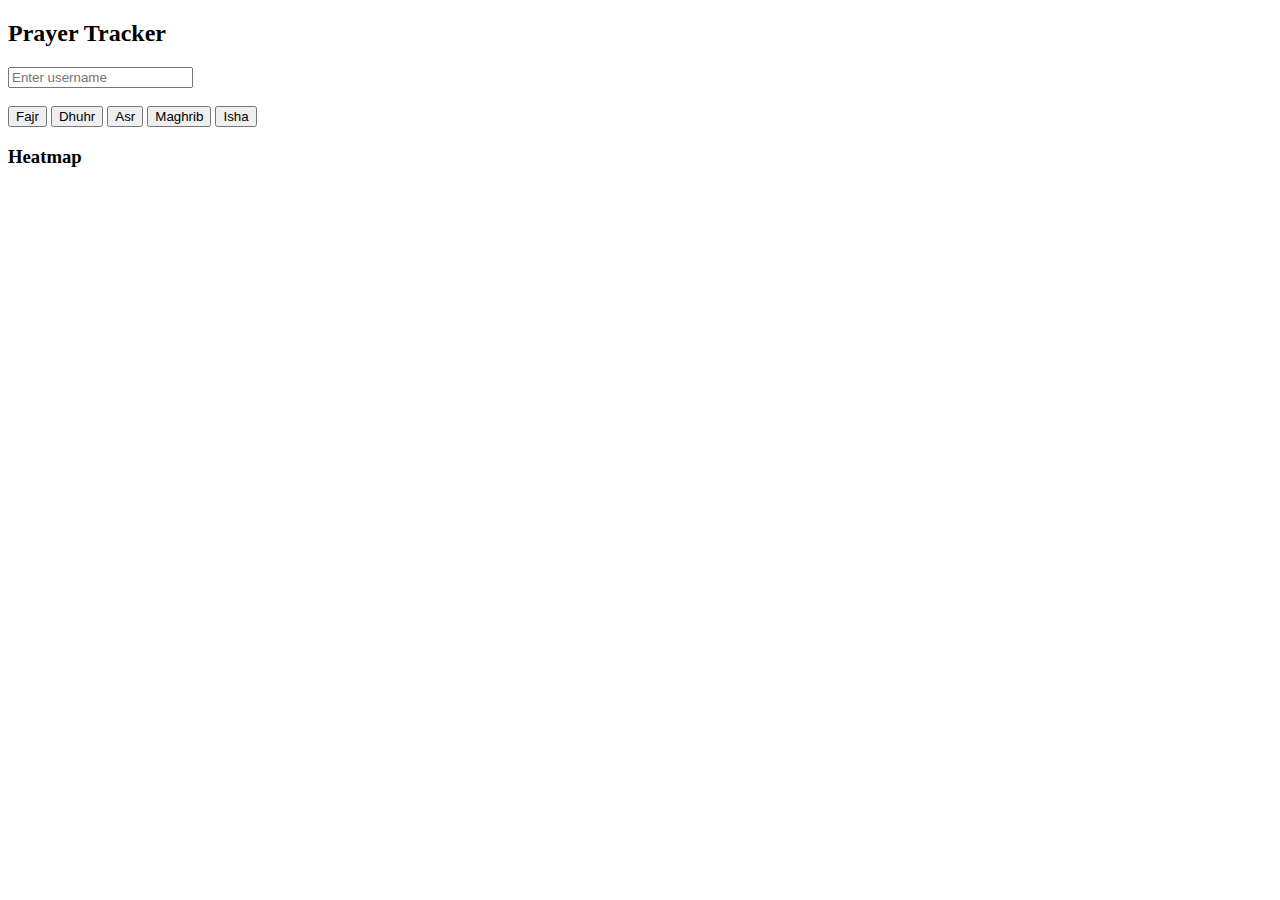
<file: index.html>
<!DOCTYPE html>
<html>
<head>
  <title>Prayer Tracker</title>
  <style>
    .heatmap-day {
      display: inline-block;
      width: 14px;
      height: 14px;
      margin: 1px;
      background-color: #ebedf0;
    }
    .heatmap-day.filled { background-color: #40c463; }
  </style>
</head>
<body>
  <h2>Prayer Tracker</h2>
  <input type="text" id="username" placeholder="Enter username" />
  <br><br>
  <div id="buttons">
    <button onclick="logPrayer('Fajr')">Fajr</button>
    <button onclick="logPrayer('Dhuhr')">Dhuhr</button>
    <button onclick="logPrayer('Asr')">Asr</button>
    <button onclick="logPrayer('Maghrib')">Maghrib</button>
    <button onclick="logPrayer('Isha')">Isha</button>
  </div>
  <h3>Heatmap</h3>
  <div id="heatmap"></div>

  <script>
    const scriptURL = "https://script.google.com/macros/s/AKfycbzRbRtvLAiG0KZ6k-FwKA_Yz0hqm_MU0QGUfsAqXwR_ygH6y5kKMaGIJk032sGQuhUe/exec";

    async function logPrayer(prayer) {
      const username = document.getElementById("username").value;
      if (!username) return alert("Enter a username");

      const res = await fetch(`${scriptURL}?action=logPrayer&username=${username}&prayer=${prayer}`);
      const text = await res.text();
      alert(text);
      loadHeatmap();
    }

    async function loadHeatmap() {
      const username = document.getElementById("username").value;
      if (!username) return;

      const res = await fetch(`${scriptURL}?action=getData&username=${username}`);
      const data = await res.json();
      const container = document.getElementById("heatmap");
      container.innerHTML = '';

      const dateMap = {};
      data.forEach(d => {
        const count = Object.values(d.prayers).filter(x => x === "✅").length;
        dateMap[d.date] = count;
      });

      const today = new Date();
      for (let i = 89; i >= 0; i--) {
        const day = new Date(today);
        day.setDate(day.getDate() - i);
        const dateStr = day.toISOString().split('T')[0];
        const level = dateMap[dateStr] || 0;
        const box = document.createElement("div");
        box.className = "heatmap-day";
        if (level > 0) box.classList.add("filled");
        container.appendChild(box);
      }
    }

    document.getElementById("username").addEventListener("change", loadHeatmap);
  </script>
</body>
</html>
</file>
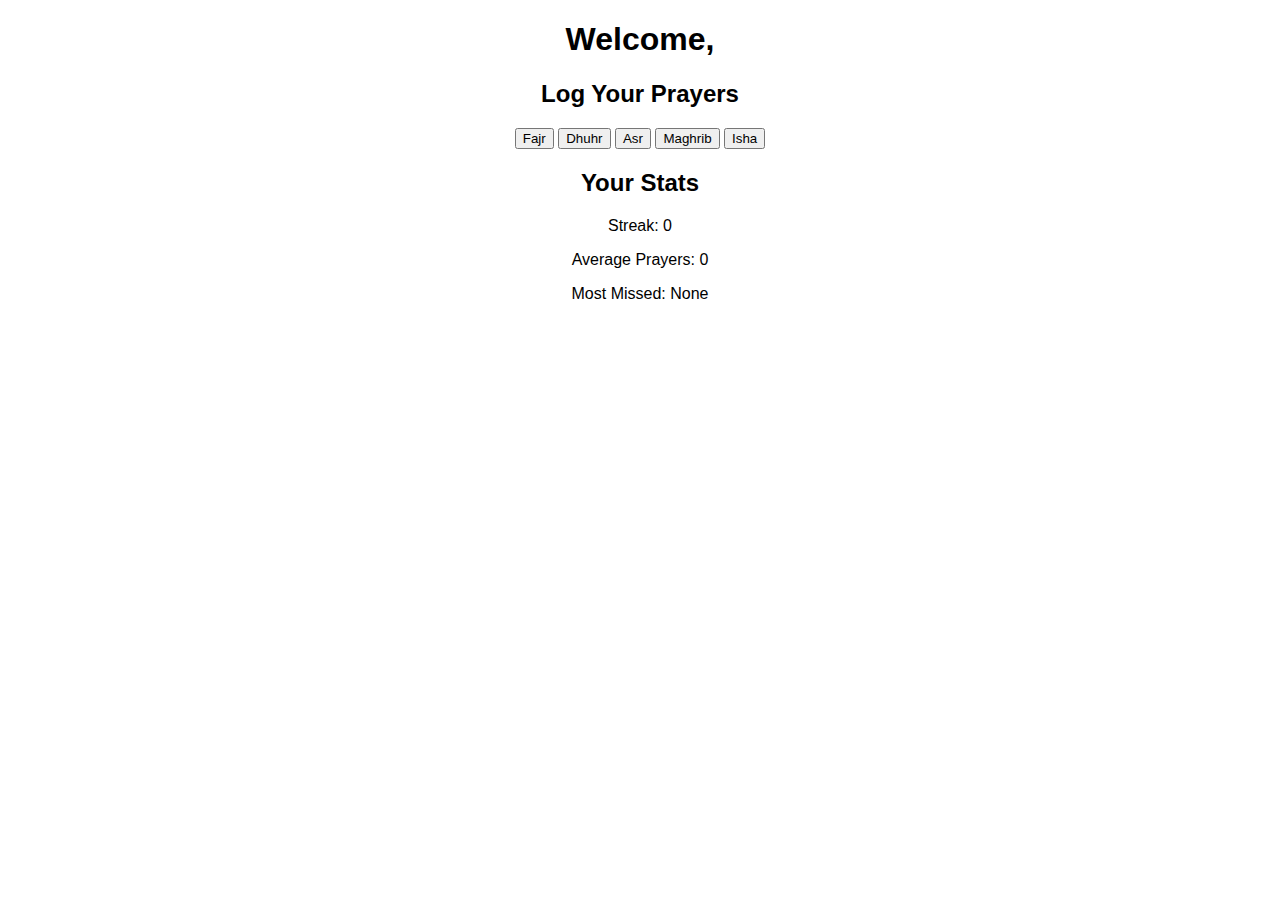
<file: user.html>
<!DOCTYPE html>
<html lang="en">
<head>
    <meta charset="UTF-8">
    <meta name="viewport" content="width=device-width, initial-scale=1.0">
    <title>User Dashboard</title>
    <script defer src="script.js"></script>
    <link rel="stylesheet" href="styles.css">
</head>
<body>
    <h1>Welcome, <span id="usernameDisplay"></span></h1>

    <h2>Log Your Prayers</h2>
    <button class="prayerButton" data-prayer="Fajr">Fajr</button>
    <button class="prayerButton" data-prayer="Dhuhr">Dhuhr</button>
    <button class="prayerButton" data-prayer="Asr">Asr</button>
    <button class="prayerButton" data-prayer="Maghrib">Maghrib</button>
    <button class="prayerButton" data-prayer="Isha">Isha</button>

    <h2>Your Stats</h2>
    <p>Streak: <span id="streak">0</span></p>
    <p>Average Prayers: <span id="avgPrayers">0</span></p>
    <p>Most Missed: <span id="mostMissed">None</span></p>
</body>
</html>
</file>
<file: styles.css>
body {
    font-family: Arial, sans-serif;
    text-align: center;
}
table {
    width: 50%;
    margin: auto;
    border-collapse: collapse;
}
th, td {
    border: 1px solid black;
    padding: 10px;
}
canvas {
    width: 100%;
    max-width: 600px;
}
</file>
